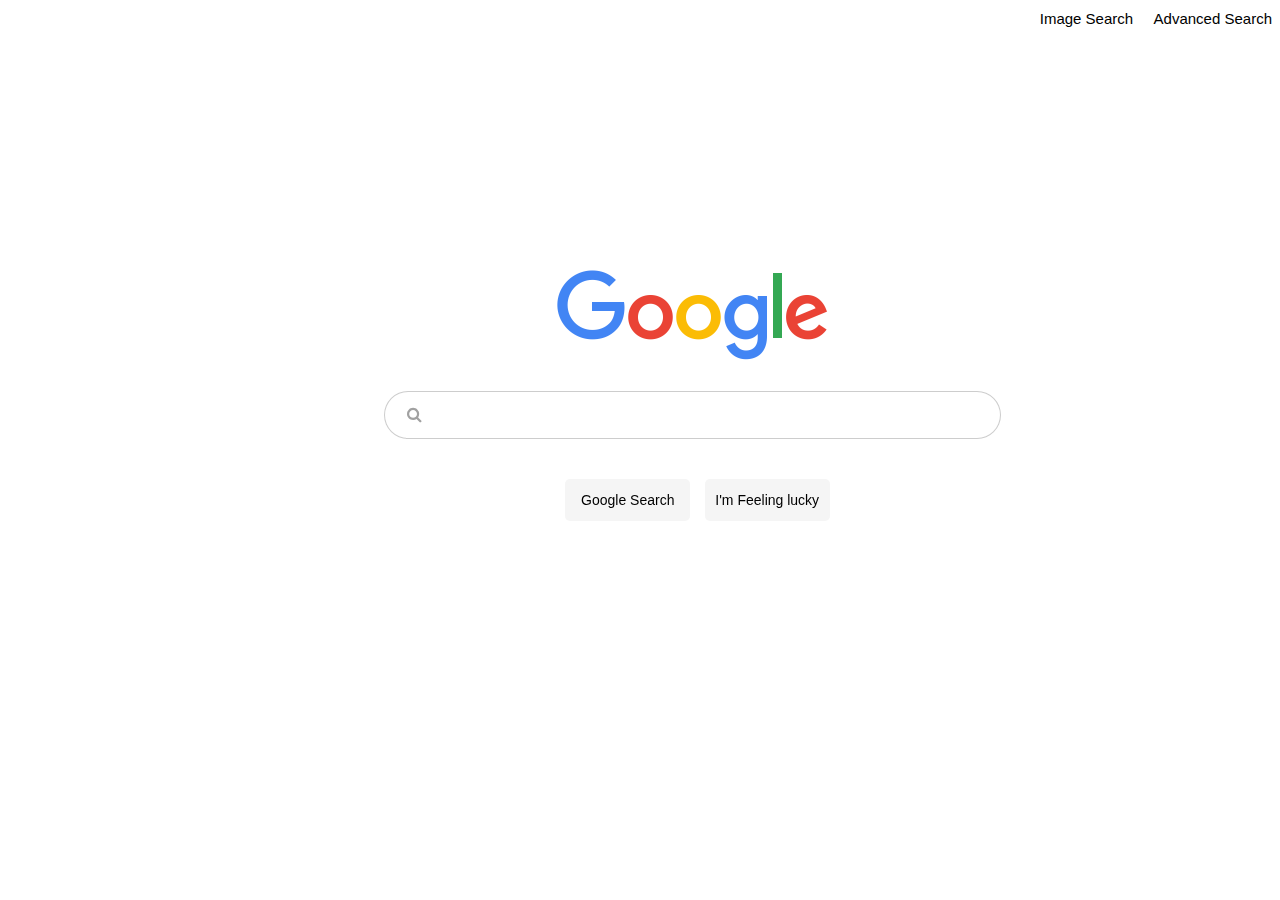
<file: index.html>
<!DOCTYPE html>
<html lang="en">
<head>
    <meta charset="UTF-8">
    <meta http-equiv="X-UA-Compatible" content="IE=edge">
    <meta name="viewport" content="width=device-width, initial-scale=1.0">
    <link rel="icon" href="googleLogo.png" type="logo/png">
    <link rel="stylesheet" type="text/css" href="style.css">
    <link rel="stylesheet" href="https://cdnjs.cloudflare.com/ajax/libs/font-awesome/4.7.0/css/font-awesome.min.css">
    <title>Google</title>
</head>
<body>
    <!-- Nav-->
    <div class="nav">
        <div>
            <a href="image.html"> Image Search</a>
            <a href="advanced.html">Advanced Search</a>
        </div>
    </div>
    <div class="search">
        <img src="logo.png" alt="Google logo" />
        <form action="https://google.com/search" >
            <div class="input-icons">
                <i class="fa fa-search icon"></i>
                <input class="bar" type="text" name="q">  
            </div>
            <input class="button" type="submit" value="Google Search">
            <input class="button" type="submit" value="I'm Feeling lucky">
        </form>
    </div>
</body>
</html>
</file>
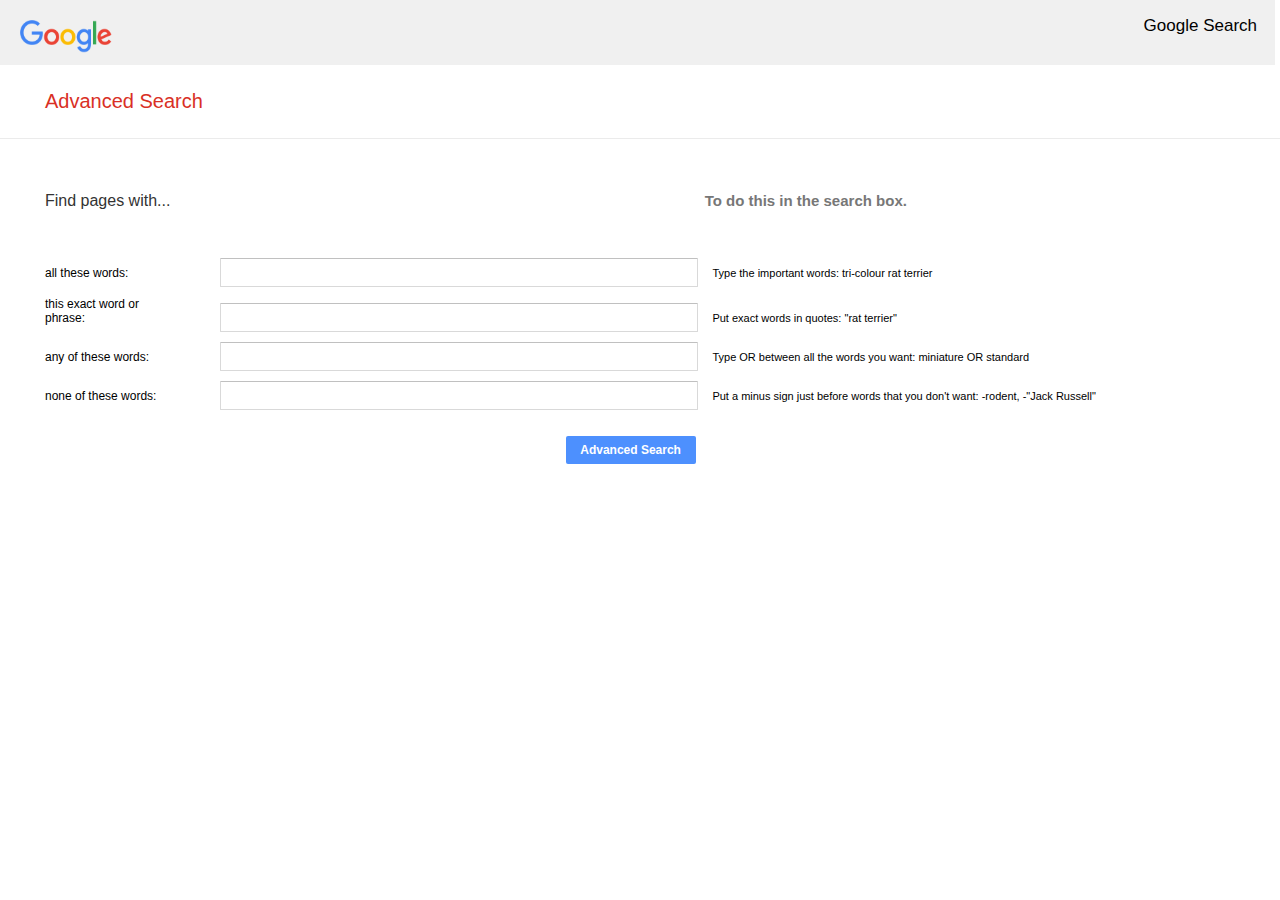
<file: advanced.html>
<!DOCTYPE html>
<html lang="en">
<head>
    <meta charset="UTF-8">
    <meta http-equiv="X-UA-Compatible" content="IE=edge">
    <meta name="viewport" content="width=device-width, initial-scale=1.0">
    <link rel="stylesheet" type="text/css" href="advanced.css">
    <link rel="icon" href="googleLogo.png" type="logo/png">
    <title>Google Advance Search</title>
</head>
<body>
  <section class="header">
    <img src="logo.png" alt="Google Logo">
    <a href="index.html">Google Search</a>
  </section>
    <section class="title">
        <div>
            <h1>Advanced Search</h1> 
        </div>
    </section>
    <div class="bar"></div>
       <div class="advanced-search-container">
        <form action="https://www.google.com/search">
            <h2 class="header1">Find pages with...</h2>
            <div class="whitespace"></div>
            <label class='header2'>To do this in the search box.</label>
            <div class="form-group">
                <label class="initial">all these words:</label>
                <input class="inputbar" type="text" name="as_q">
                <div class="clarification">
                    Type the important words: tri-colour rat terrier
                </div>
            </div>
            <div class="form-group">
                <label class="initial">this exact word or phrase:</label>
                <input class="inputbar" type="text" name="as_epq">
                <div class="clarification">
                    Put exact words in quotes: "rat terrier"
                </div>
            </div>
            <div class="form-group">
                <label class="initial">any of these words:</label>
                <input class="inputbar" type="text" name="as_oq">
                <div class="clarification">
                    Type OR between all the words you want: miniature OR standard
                </div>
            </div>
            <div class="form-group">
                <label class="initial">none of these words:</label>
                <input class="inputbar" type="text" name="as_eq">
                <div class="clarification">
                    Put a minus sign just before words that you don't want: -rodent, -"Jack Russell"
                </div>
            </div>
            <div class='inputbarbtn'>
                <input class="button" type="submit" value="Advanced Search" >
            </div>
        </form>
       
       </div>
    
    
    
</body>
</html>



<!-- 1. Find pages with... 2. blank space 3.To do this in the search box. (all in the same line) -->
</file>
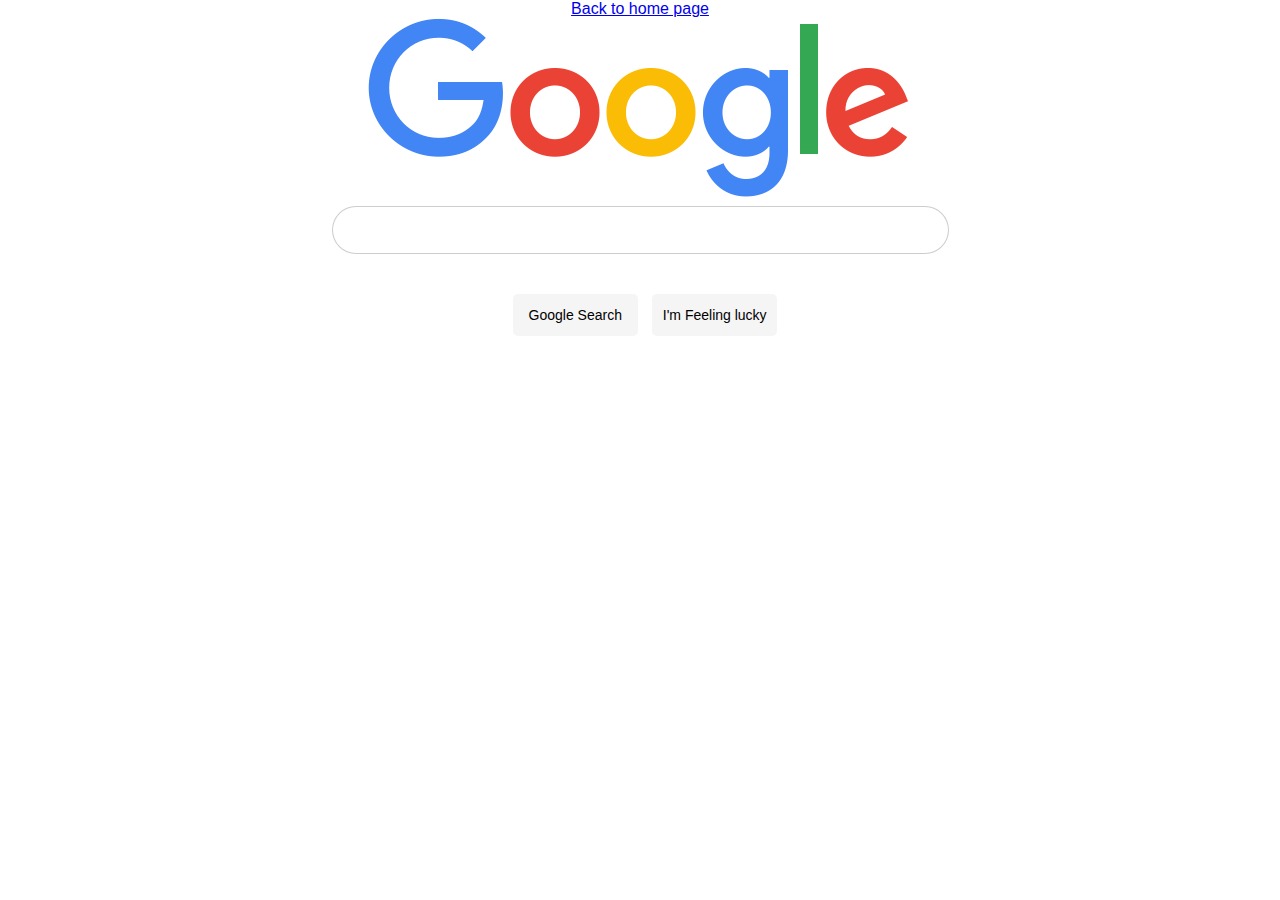
<file: image.html>
<!DOCTYPE html>
<html lang="en">
<head>
    <meta charset="UTF-8">
    <meta http-equiv="X-UA-Compatible" content="IE=edge">
    <meta name="viewport" content="width=device-width, initial-scale=1.0">
    <link rel="icon" href="googleLogo.png" type="logo/png">
    <link rel="stylesheet" type="text/css" href="style.css">
    <title>Google</title>
</head>
<body>
    <!-- Nav-->
    <div class="header">
        <div>
            <a href="index.html">Back to home page</a>
        </div>
    </div>
    <img class="logo" src="logo.png" alt="Google logo">
    <form action="https://google.com/search">
        <input class="bar" type="text" name="q">
        <input class="button" type="submit" value="Google Search">
        <input class="button" type="submit" value="I'm Feeling lucky">
    </form>
</body>
</html>
</file>
<file: style.css>
html, body {
    margin: 0;
     height: 100%;
      overflow: hidden
    }
body{
    text-align: center;
    height: 100vh;
    font-family: Arial, Helvetica, sans-serif;
}
input{
    font-size: 16px;
    width: 300px;
    padding: 13px 0;
}
input:focus{
    outline: none;
}

.nav{
    float: right;
    align-items: center;
    text-decoration: none;
    margin-top: 10px;
}
.nav a{
    color: black;
    text-decoration: none;
    padding: 8px;
    font-size: 15px;
    
}
.nav a:hover{
    text-decoration: underline;
}

.search{
    position: fixed;
    left: 30%;
    top:30%
}
.search img{
    display: inline-block;
    height: 92px;
    width: 272px;
    margin-bottom: 25px;
}
.bar{
    display: flex;
    flex-direction: row;
    outline: none;
    flex-direction: column;
    justify-content: left;
    align-items: center;
    border-radius: 25px;
    margin-left: auto;
    margin-right: auto;
    margin-bottom: 40px ;
    border: 1px solid #afafaf9f;
    width: 550px;
    height: 20px;
    padding-left: 65px;
    
    
    
}
.bar input{
    border: none;
    text-align
    
}
.bar:hover {
    transition: 0.5s;
    box-shadow: 3px 3px rgba(131, 134, 134, 0.856);   
}
.input-icons i {
    position:absolute;
    margin-left: -50%;
    
}
.input-icons{
    width: 100%;
    margin-bottom: 10px;

}
.icon { 
    padding: 10px; 
    min-width: 40px; 
    color: rgb(161, 161, 161);
    margin-top: 5px;
   
} 
.button{
    display: inline-block;
    border: none;
    width: 125px;
    color: black;
    background-color: rgba(214, 212, 212, 0.24);
    border-radius: 5px;
    margin-left: 10px;
    font-size: 14px;
}

.button:hover{
    border: 1px solid rgba(128, 128, 128, 0.705);
}

/* Queries */
/*small phones to small tablets : 481 to 767 px*/



@media only screen and (max-width:1050px){
   
    .bar{
        width: 450px;
       
    }

    .input-icons i {
        position:absolute;
        margin-left: -50%;
        
    }
}


@media only screen and (max-width: 800px){
    
    .search{
        width: 50%;
       
    }
   .bar{
       width: 350px;
   }
    .input-icons i {
        position:absolute;
        margin-left: -50%;
    }
}
@media only screen and (max-width: 650px){
  
    .search{
        width: 50%;
       
    }
   .bar{
       width: 275px;
   }
    .input-icons i {
        position:absolute;
        margin-left: -50%;
    }
}
@media only screen and (max-width: 512px){
  
    .search{
        width: 50%;
       
    }
    .search img{
        height: 90%;
        width: 90%;
    }
   .bar{
       width: 130px;
   }
    .input-icons i {
        position:absolute;
        margin-left: -50%;
    }
    .button{
        margin-top: 10px;
    }
}
</file>
<file: advanced.css>
html, body {
    margin: 0;
     height: 100%;
      overflow: hidden
    }
body{
    text-align: center;
    height: 100vh;
    font-family: Arial, Helvetica, sans-serif;
}

h1{
    font-weight: normal;
    
    text-align: left;
    color: #d93025;
    font-size: 20px;
    margin-left: 10px;
}
h2, h3{
   
    display: inline-block;
    font-weight: 500;
    font-family: -apple-system, BlinkMacSystemFont, 'Segoe UI', Roboto, Oxygen, Ubuntu, Cantarell, 'Open Sans', 'Helvetica Neue', sans-serif;
    font-size: 16px;
    width: 126px ;
    height: 30px;
}
h3{
    text-align: right;
}
.header{
    display: block;
    text-align: left;
    background-color: rgba(187, 187, 187, 0.219);
    height: 65px;
    margin-right: 5px;
}
.header img{
    height: 33px;
    width: 92px;
    margin: 20px
}
.header a{
    text-align: right;
    display: inline-block;
    float: right;
    color: black;
    text-decoration: none;
    padding: 8px;
    font-size: 17px;
    margin-top: 8px;
    margin-right: 10px;
}
.header a:hover{
    text-decoration: underline;
}
.title {
    display: block;
    color: #d93025;
    font-size: 20px;
    margin: 25px 35px;
}
.bar {
    border-bottom: 1px solid #ebebeb;
}
.advanced-search-container {
    margin:40px 2% 0 45px;
    text-align: left;
}
.advanced-search-container label {
    display: inline-block;
    position:relative;
    font-size: 15px;
}
.whitespace {
    display: inline-block;
    position: sticky;
    width: 40%;
  }
.header1{
    min-width: 167px;
    font-size: px;
    min-height: 42px;
    font-weight: 500;
    color: #333
}
.header2{
    font-size: 10px;
    font-weight: 700;
    color: #777;

}
.inputbar {
    height: 25px;
    margin-left: 50px ;
    width: 38%;
    border-radius: 1px;
    border: 1px solid #d9d9d9;
    border-top: 1px solid #c0c0c0;
    padding: 1px 8px;
}


.clarification{
    display: inline-block;
    text-align: right;
    font-size: 11px;
    width: fit-content;
    margin-left: 10px;
}
.form-group{
    margin-top: 10px;
}
.form-group label{
    width: 10%;
    font-size: 12px;
}

.inputbarbtn{
    margin-top: 25px;
    text-align: right;
    height: 25px;
    margin-left: 50px ;
    width: 49%;
    
    padding: 1px 8px;
}
.button{
    background-color: #4d90fe;
    color: #fff;
    border-radius: 2px;
    font-family: Arial, Helvetica, sans-serif;
    width: 130px;
    height: 28px;
    font-size: 12px;
    font-weight: bold;
    border: none;
}
@media only screen and (max-width:970px){
    
    
    .clarification{
        display: none;
    }

}
</file>
